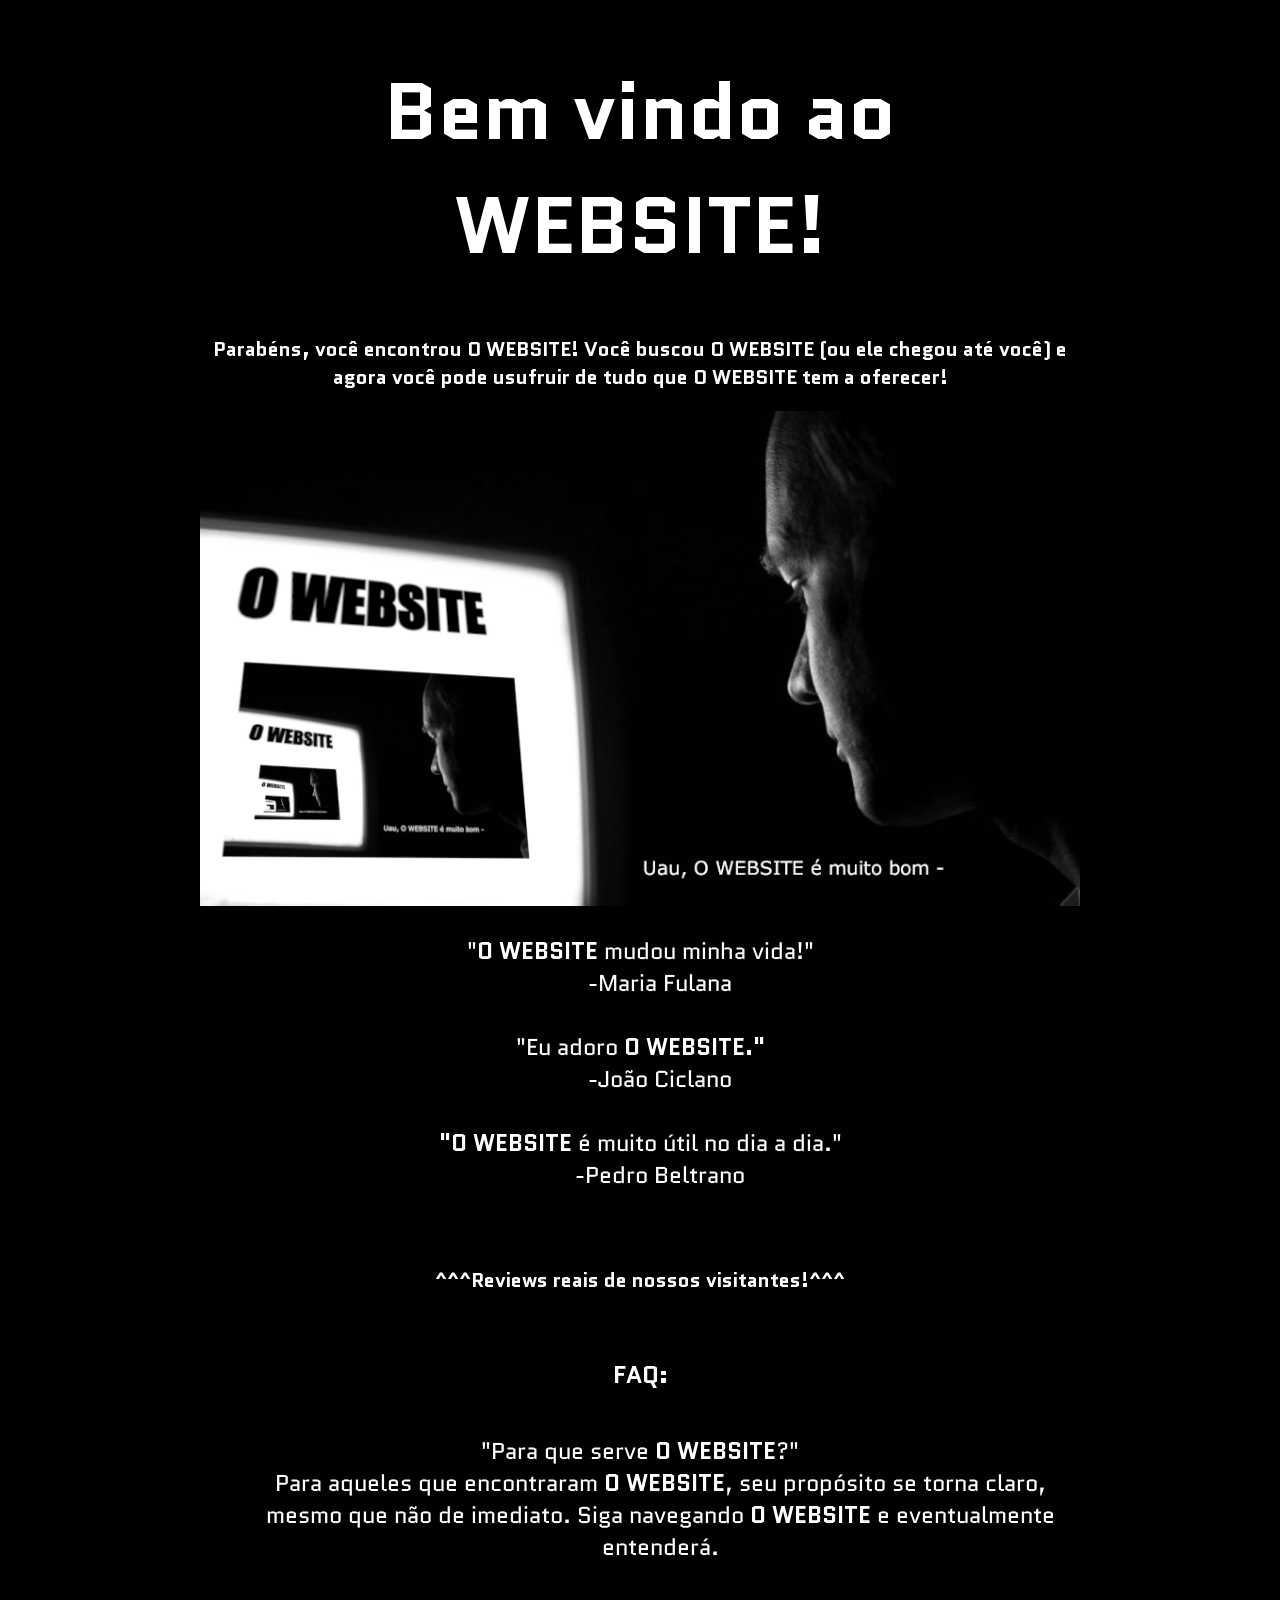
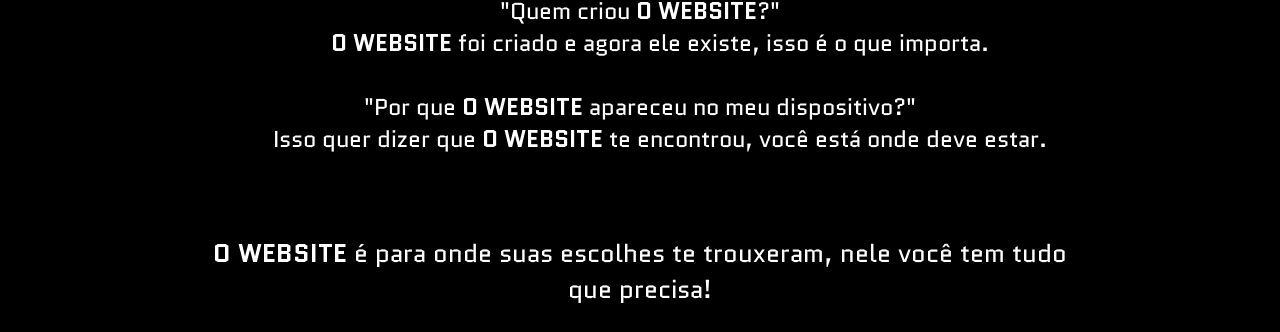
<file: index.html>
<!DOCTYPE html>
<html>

<head>
	<link rel="stylesheet" href="css/style.css">
	<link rel="stylesheet" href="https://fonts.googleapis.com/css2?family=Quantico">
</head>
<meta charset="UTF-8">
<title>O WEBSITE</title>

<body>
	<h1>Bem vindo ao <span class="nome">WEBSITE!</span></h1>

	<h3>Parabéns, você encontrou <span class="nome">O WEBSITE</span>! Você buscou
		<span class="nome">O WEBSITE</span> (ou ele chegou até você) e agora você pode usufruir de tudo que
		<span class="nome">O WEBSITE</span> tem a oferecer!
	</h3>

	<img src="css/img/O WEBSITE.png">

	<div class="centro">
	<dl>
		<dt>"<b><span class="nome">O WEBSITE</span></b> mudou minha vida!"</dt>
		<dd>-Maria Fulana</dd><br>

		<dt>"Eu adoro <b><span class="nome">O WEBSITE</span>."</b></dt>
		<dd>-João Ciclano</dd><br>

		<dt><b>"<span class="nome">O WEBSITE</span></b> é muito útil no dia a dia."</dt>
		<dd>-Pedro Beltrano</dd><br>
	</dl>
	</div>

	<h3><b>^^^</b>Reviews reais de nossos visitantes!<b>^^^</b></h3><br>


	<h2>FAQ:</h2>
	<div class="centro">
	<dl>
		<dt>
			"Para que serve <b><span class="nome">O WEBSITE</span></b>?"
		<dd>Para aqueles que encontraram <b><span class="nome">O WEBSITE</span></b>, seu propósito se torna claro, mesmo
			que não de
			imediato. Siga navegando <b><span class="nome">O WEBSITE</span></b> e eventualmente entenderá.</dd>
		</dt><br>
		<dt>
			"Quem criou <b><span class="nome">O WEBSITE</span></b>?"
		<dd><b><span class="nome">O WEBSITE</span></b> foi criado e agora ele existe, isso é o que importa.</dd>
		</dt><br>
		<dt>
			"Por que <b><span class="nome">O WEBSITE</span></b> apareceu no meu dispositivo?"
		<dd>Isso quer dizer que <b><span class="nome">O WEBSITE</span></b> te encontrou, você está onde deve estar.</dd>
		</dt><br>
	</dl>
	</div>

</div class="centro">

<p><span class="nome">O WEBSITE</span> é para onde suas
	 escolhes te trouxeram, nele você tem tudo que
	 precisa!





</div>





</body>

</html>
</file>
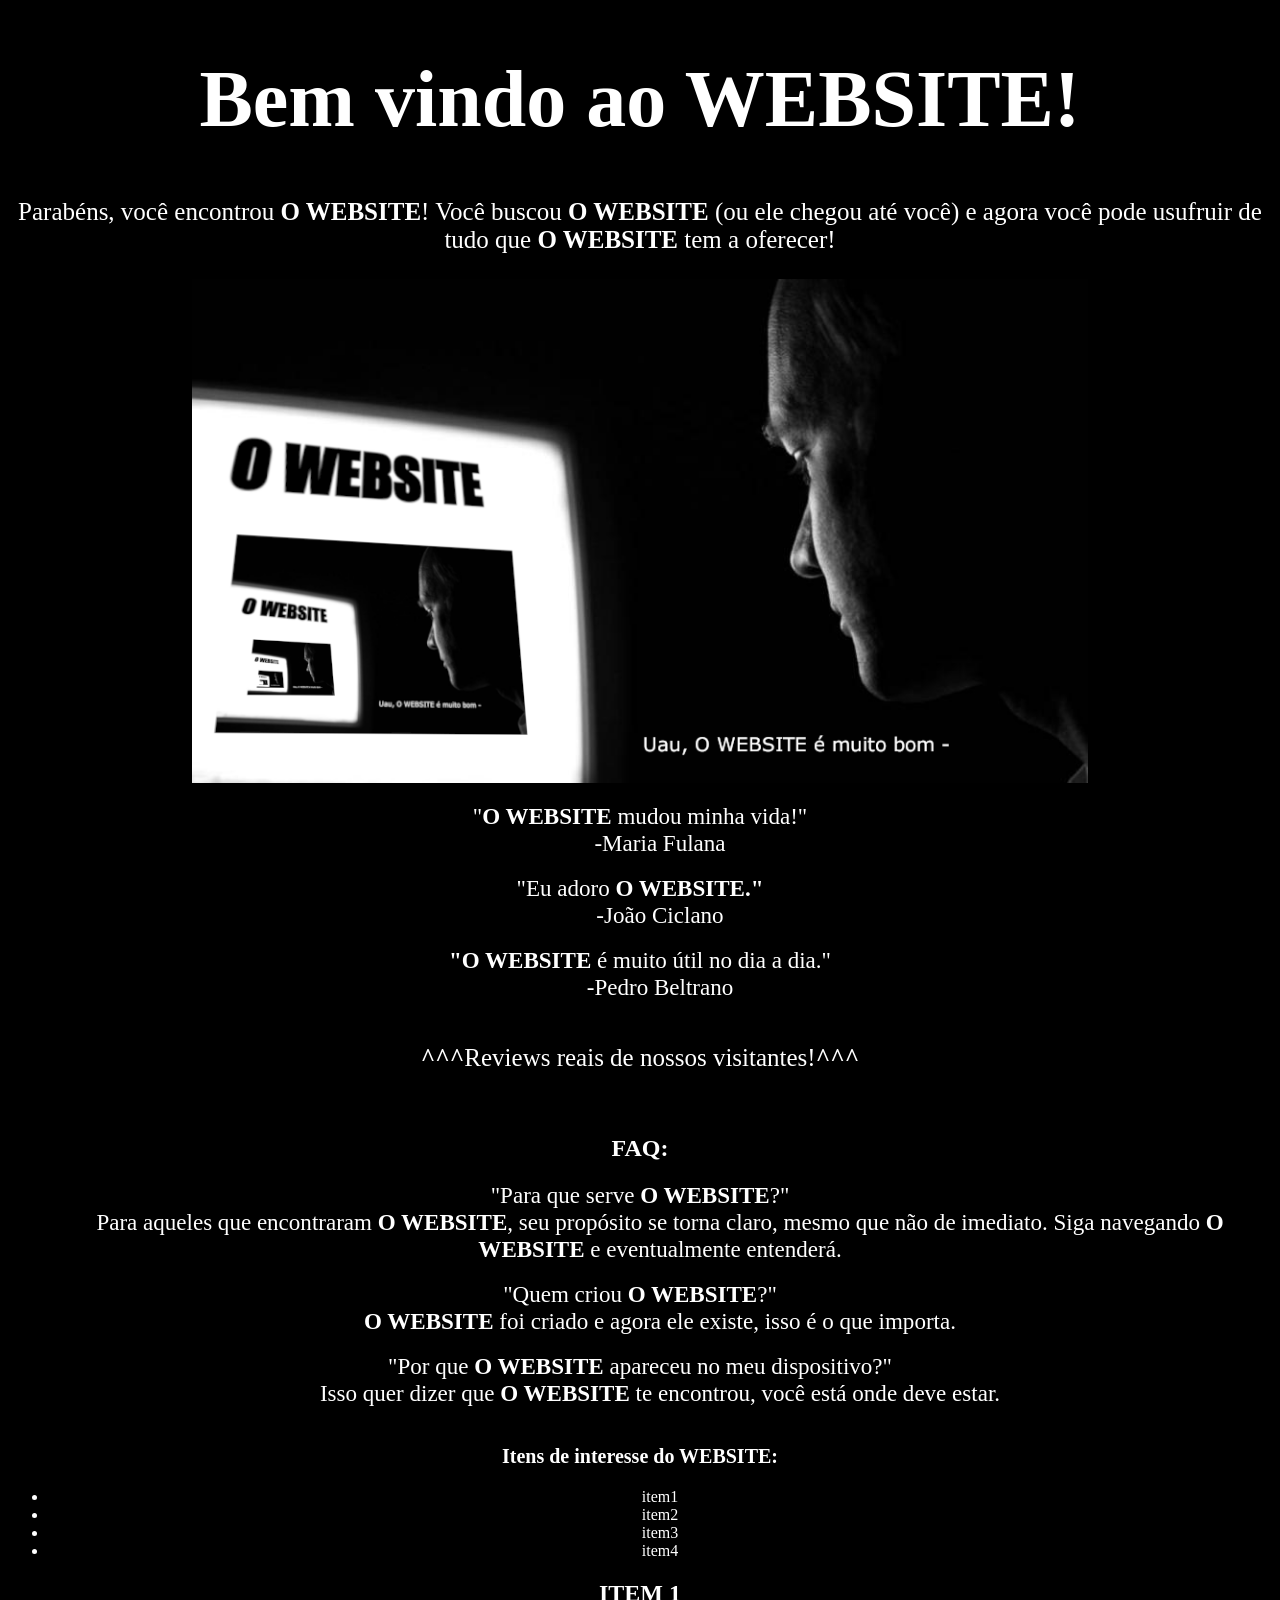
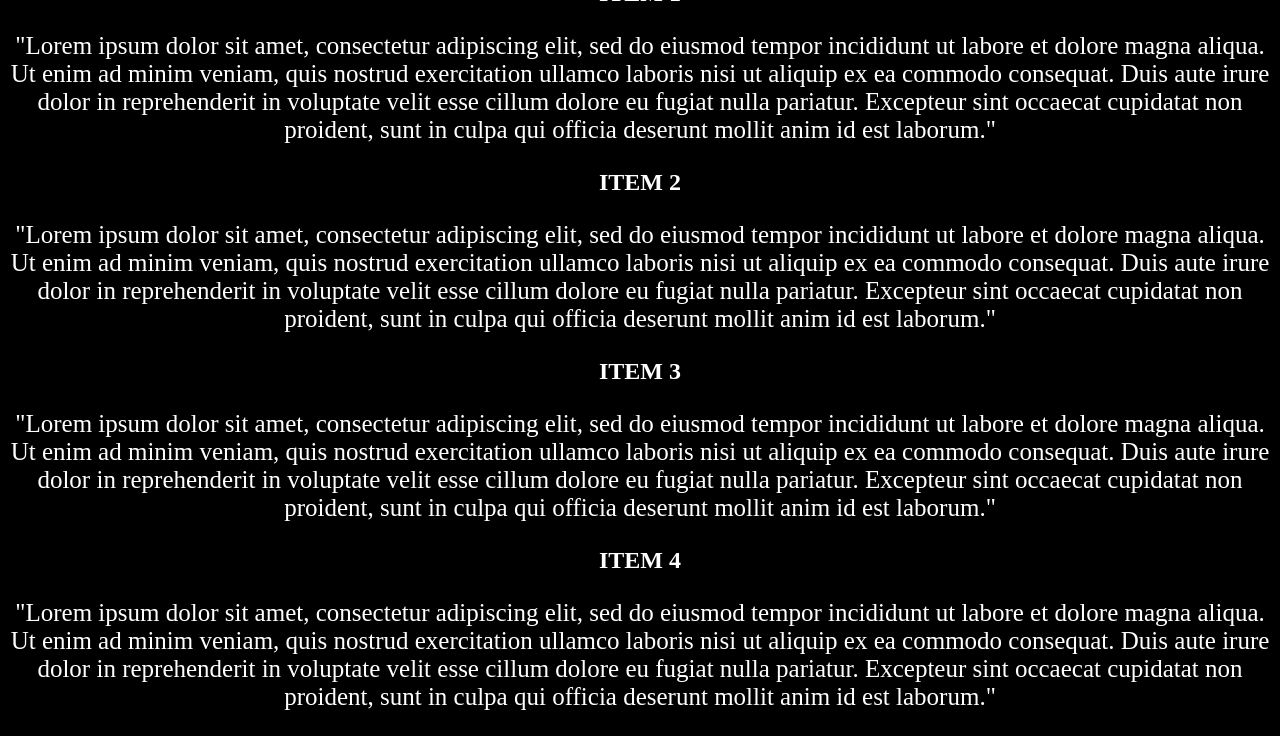
<file: O WEBSITE.html>
<!DOCTYPE html>
<html>

<head>
	<link rel="stylesheet" href="Estilo/style.css">
</head>
<meta charset="UTF-8">
<title>O WEBSITE</title>

<body>
	<h1>Bem vindo ao <span class="nome">WEBSITE!</span></h1>

	<p>Parabéns, você encontrou <span class="nome">O WEBSITE</span>! Você buscou <b><span class="nome">O
				WEBSITE</span></b> (ou ele chegou até você) e agora você pode usufruir de tudo que <b><span
				class="nome">O WEBSITE</span></b> tem a oferecer!</p>

	<img src="Estilo/Imagens/O WEBSITE.png">

	<dl>
		<dt>"<b><span class="nome">O WEBSITE</span></b> mudou minha vida!"</dt>
		<dd>-Maria Fulana</dd><br>

		<dt>"Eu adoro <b><span class="nome">O WEBSITE</span>."</b></dt>
		<dd>-João Ciclano</dd><br>

		<dt><b>"<span class="nome">O WEBSITE</span></b> é muito útil no dia a dia."</dt>
		<dd>-Pedro Beltrano</dd><br>
	</dl>

	<p><b>^^^</b>Reviews reais de nossos visitantes!<b>^^^</b></p><br>


	<h2>FAQ:</h2>
	<dl>
		<dt>
			"Para que serve <b><span class="nome">O WEBSITE</span></b>?"
		<dd>Para aqueles que encontraram <b><span class="nome">O WEBSITE</span></b>, seu propósito se torna claro, mesmo
			que não de
			imediato. Siga navegando <b><span class="nome">O WEBSITE</span></b> e eventualmente entenderá.</dd>
		</dt><br>
		<dt>
			"Quem criou <b><span class="nome">O WEBSITE</span></b>?"
		<dd><b><span class="nome">O WEBSITE</span></b> foi criado e agora ele existe, isso é o que importa.</dd>
		</dt><br>
		<dt>
			"Por que <b><span class="nome">O WEBSITE</span></b> apareceu no meu dispositivo?"
		<dd>Isso quer dizer que <b><span class="nome">O WEBSITE</span></b> te encontrou, você está onde deve estar.</dd>
		</dt><br>
	</dl>

	<h3>Itens de interesse do <span class="nome">WEBSITE</span>:</h3>
	<ul>
		<li>item1</li>
		<li>item2</li>
		<li>item3</li>
		<li>item4</li>
	</ul>


	<h2>ITEM 1</h2>
	<p>"Lorem ipsum dolor sit amet, consectetur adipiscing elit, sed do eiusmod tempor incididunt ut labore
		et dolore magna aliqua. Ut enim ad minim veniam, quis nostrud exercitation ullamco laboris nisi ut
		aliquip ex ea commodo consequat. Duis aute irure dolor in reprehenderit in voluptate velit esse
		cillum dolore eu fugiat nulla pariatur. Excepteur sint occaecat cupidatat non proident, sunt in
		culpa qui officia deserunt mollit anim id est laborum."</p>


	<h2>ITEM 2</h2>
	<p>"Lorem ipsum dolor sit amet, consectetur adipiscing elit, sed do eiusmod tempor incididunt ut labore
		et dolore magna aliqua. Ut enim ad minim veniam, quis nostrud exercitation ullamco laboris nisi ut
		aliquip ex ea commodo consequat. Duis aute irure dolor in reprehenderit in voluptate velit esse
		cillum dolore eu fugiat nulla pariatur. Excepteur sint occaecat cupidatat non proident, sunt in
		culpa qui officia deserunt mollit anim id est laborum."</p>


	<h2>ITEM 3</h2>
	<p>"Lorem ipsum dolor sit amet, consectetur adipiscing elit, sed do eiusmod tempor incididunt ut labore
		et dolore magna aliqua. Ut enim ad minim veniam, quis nostrud exercitation ullamco laboris nisi ut
		aliquip ex ea commodo consequat. Duis aute irure dolor in reprehenderit in voluptate velit esse
		cillum dolore eu fugiat nulla pariatur. Excepteur sint occaecat cupidatat non proident, sunt in
		culpa qui officia deserunt mollit anim id est laborum."</p>


	<h2>ITEM 4</h2>
	<p>"Lorem ipsum dolor sit amet, consectetur adipiscing elit, sed do eiusmod tempor incididunt ut labore
		et dolore magna aliqua. Ut enim ad minim veniam, quis nostrud exercitation ullamco laboris nisi ut
		aliquip ex ea commodo consequat. Duis aute irure dolor in reprehenderit in voluptate velit esse
		cillum dolore eu fugiat nulla pariatur. Excepteur sint occaecat cupidatat non proident, sunt in
		culpa qui officia deserunt mollit anim id est laborum."</p>








</body>

</html>
</file>
<file: css/style.css>
.nome {
    font-weight: bold;
    animation: color-change 2s infinite;
}

.centro{
    display: flex;
    justify-content: center;
    align-items: center;
    font-size: clamp(20px, 1.8vw, 25px);
    list-style-position: inside;
}


h1 {
    font-size: clamp(80px, 1vw, 120px);
}

p {
    font-size: clamp(20px, 5vw, 25px);
}

h3 {
    font-size: clamp(20px, 1.2vw, 25px);
}

body {
    font-family: Quantico;
    padding-right: 15vw;
    padding-left: 15vw;
    background-color: black;
    color: white;
    text-align: center;
}

img {
    width: clamp(800px, 70vw, 1200px);
    max-width: 100%;
    height: auto;
    aspect-ratio: 16 / 9;
    object-fit: cover;
}



@keyframes color-change {
    0% {
        color: white;
    }

    50% {
        color: red;
    }

    100% {
        color: white;
    }
}
</file>
<file: Estilo/style.css>
.nome {
    font-weight: bold;
    animation: color-change 2s infinite;
}

h1 {
    font-size: clamp(80px, 1vw, 120px);
}

p {
    font-size: clamp(20px, 5vw, 25px);
}

h3 {
    font-size: clamp(20px, 1.2vw, 25px);
}

body {
    background-color: black;
    color: white;
    text-align: center;
}

img {
    width: clamp(800px, 70vw, 1200px);
    max-width: 100%;
    height: auto;
    aspect-ratio: 16 / 9;
    object-fit: cover;
}

dt,
dd {
    font-size: clamp(20px, 1.8vw, 25px);
    text-align: center;
    list-style-position: inside;
}


@keyframes color-change {
    0% {
        color: white;
    }

    50% {
        color: red;
    }

    100% {
        color: white;
    }
}
</file>
